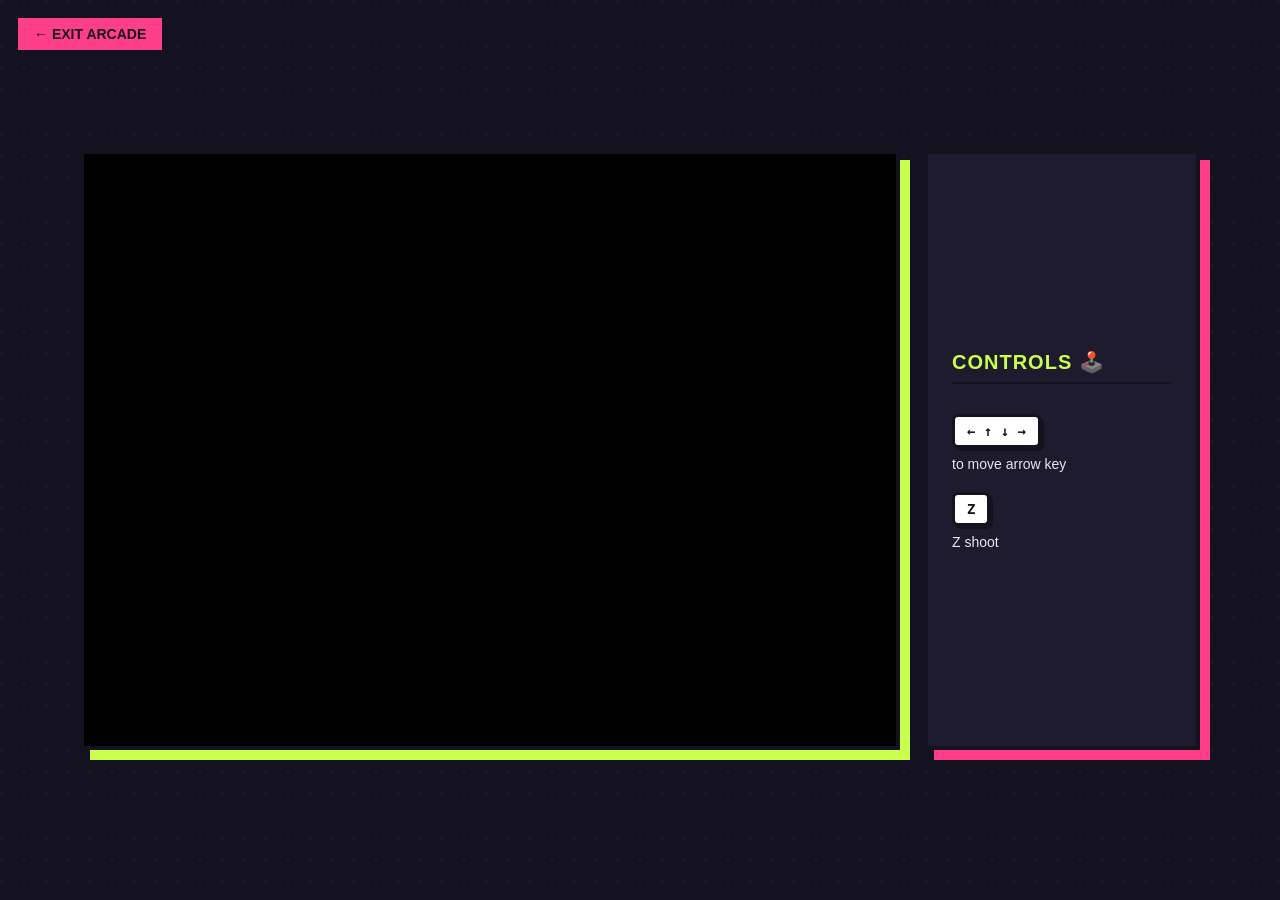
<file: game.html>
<!DOCTYPE html>
<html lang="en">
<head>
  <meta charset="UTF-8">
  <meta name="viewport" content="width=device-width, initial-scale=1.0">
  <title>Retro Arcade - Play SNES Games</title>
  <style>
    body, html {
      margin: 0;
      padding: 0;
      width: 100%;
      height: 100%;
      background: #14121F;
      display: flex;
      flex-direction: column;
      align-items: center;
      justify-content: center;
      font-family: 'Space Grotesk', sans-serif;
      color: #FFF;
      overflow: hidden;
      background-image: radial-gradient(circle at 2px 2px, rgba(255, 255, 255, 0.05) 1.5px, transparent 0);
      background-size: 22px 22px;
    }
    .arcade-layout {
      display: flex;
      gap: 24px;
      width: 95%;
      max-width: 1120px;
      height: 80%;
      max-height: 600px;
      align-items: stretch;
    }
    #game-container {
      flex: 1;
      border: 4px solid #14121F;
      box-shadow: 10px 10px 0 #CBFF4D;
      background: #000;
      position: relative;
    }
    #game {
      width: 100%;
      height: 100%;
    }
    .controls-sidebar {
      width: 220px;
      background: #1E1B2E;
      border: 4px solid #14121F;
      box-shadow: 10px 10px 0 #FF3E8A;
      padding: 24px;
      display: flex;
      flex-direction: column;
      gap: 20px;
      justify-content: center;
    }
    .controls-sidebar h3 {
      font-size: 20px;
      margin: 0 0 10px 0;
      color: #CBFF4D;
      text-transform: uppercase;
      letter-spacing: 1px;
      border-bottom: 2px solid #14121F;
      padding-bottom: 8px;
    }
    .control-item {
      display: flex;
      flex-direction: column;
      gap: 8px;
    }
    .key-cap {
      display: inline-flex;
      align-items: center;
      justify-content: center;
      background: #FFF;
      color: #14121F;
      border: 3px solid #14121F;
      border-radius: 6px;
      padding: 6px 12px;
      font-family: 'Space Mono', monospace;
      font-weight: bold;
      font-size: 14px;
      box-shadow: 3px 3px 0 #14121F;
      width: fit-content;
    }
    .action-desc {
      font-size: 14px;
      color: #E2E8F0;
      font-weight: 500;
    }
    .back-btn {
      position: absolute;
      top: 15px;
      left: 15px;
      background: #FF3E8A;
      color: #14121F;
      border: 3px solid #14121F;
      padding: 8px 16px;
      font-weight: bold;
      cursor: pointer;
      box-shadow: 4px 4px 0 #14121F;
      z-index: 9999;
      text-decoration: none;
      font-size: 14px;
      transition: all 0.1s ease;
      text-transform: uppercase;
    }
    .back-btn:hover {
      transform: translate(2px, 2px);
      box-shadow: 2px 2px 0 #14121F;
    }
    #local-warning {
      display: none;
      position: absolute;
      top: 80px;
      left: 15px;
      right: 15px;
      background: #FF3E8A;
      border: 3px solid #14121F;
      padding: 15px;
      font-weight: bold;
      color: #14121F;
      box-shadow: 4px 4px 0 #CBFF4D;
      font-size: 14px;
      z-index: 9998;
    }
    @media (max-width: 900px) {
      .arcade-layout {
        flex-direction: column;
        height: auto;
        max-height: none;
      }
      .controls-sidebar {
        width: 100%;
        box-shadow: 10px 10px 0 #FF3E8A;
      }
      #game-container {
        height: 400px;
      }
    }
  </style>
</head>
<body>

  <a href="index.html" class="back-btn">← Exit Arcade</a>

  <div id="local-warning">
    ⚠️ LOCAL ENVIRONMENT WARNING:<br>
    WebAssembly emulators cannot run locally from a 'file://' address due to browser security settings. 
    To test this locally, run a local web server (e.g., start VS Code 'Live Server' or run 'npx http-server' in your terminal).
  </div>

  <div class="arcade-layout">
    <div id="game-container">
      <div id="game"></div>
    </div>
    
    <div class="controls-sidebar">
      <h3>Controls 🕹️</h3>
      
      <div class="control-item">
        <span class="key-cap">← ↑ ↓ →</span>
        <span class="action-desc">to move arrow key</span>
      </div>

      <div class="control-item">
        <span class="key-cap">Z</span>
        <span class="action-desc">Z shoot</span>
      </div>
    </div>
  </div>

  <script>
    if (window.location.protocol === 'file:') {
      document.getElementById('local-warning').style.display = 'block';
    }

    EJS_player = "#game";
    EJS_core = "snes";
    EJS_pathtodata = "https://cdn.emulatorjs.org/stable/data/";
    EJS_gameUrl = "rom.zip";
  </script>
  <script src="https://cdn.emulatorjs.org/stable/data/loader.js"></script>

</body>
</html>
</file>
